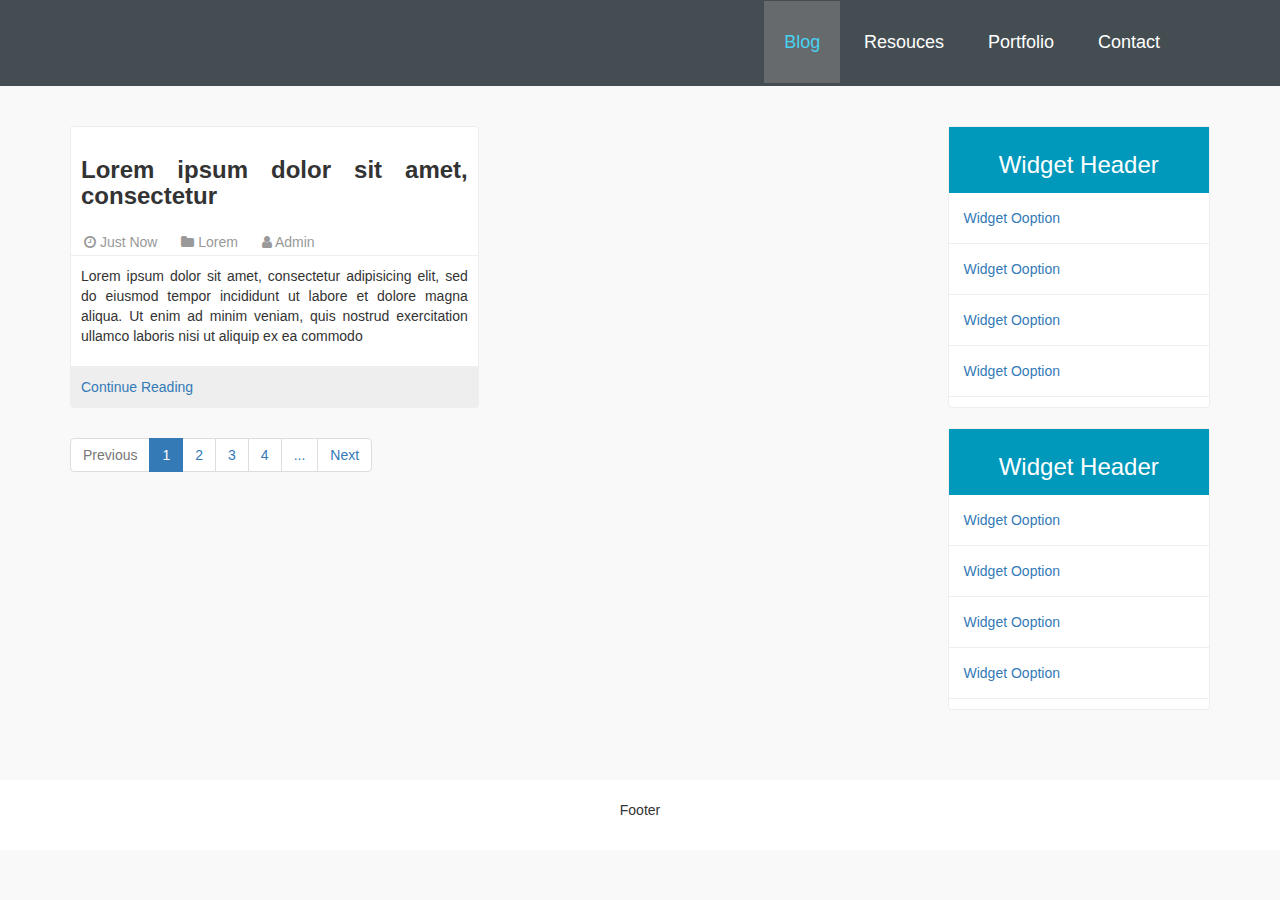
<file: index.html>
<!DOCTYPE html>
<html>
<head>
	<meta charset="utf-8">
	<meta name="viewport" content="width=device-width, initial-scale=1.0">
	<title>Web Wizard</title>
	<link rel="stylesheet" type="text/css" href="css/bootstrap.min.css">
	<link rel="stylesheet" type="text/css" href="css/font-awesome.min.css">
	<link rel="stylesheet" type="text/css" href="css/index.css">

</head>
<body>
	
<header class="header" id="Top">
	<button class="nav-toggle" aria-label="toggle navigation">
		<span class="hamburger"></span>
	</button>
	<nav class="nav">
		<div class="container">
			<ul class="nav-list">
				<li class="nav-item">
					<a href="#" class="nav-link active">Blog</a>
					<a href="#" class="nav-link">Resouces</a>
					<a href="#" class="nav-link"> Portfolio</a>
					<a href="#" class="nav-link">Contact</a>
				</li>
			</ul>
		</div>
	</nav>
</header>
<div class="container">
	<main>
		<div class="row" style="margin-top: 40px;">
			<div class="col-md-9 col-xs-12 col-sm-8 col-lg-9">
				<div class="row">
					<article>
						<div class="col-md-6 col-lg-6 col-xs-12 col-sm-6"  style="margin-bottom: 10px;">
							<div class="card" style="border: 1px solid #eee;background-color: #fff;border-radius: 4px;">
								<div class="card-header" style="border-bottom: 1px solid #eee;">
									<h3 style="text-align: justify;font-weight: bold;padding: 10px;">Lorem ipsum dolor sit amet, consectetur</h3>
									<div class="metadata" style="color: #999;padding: 3px;">
										<span style="margin: 0 10px;"><i class="fa fa-clock-o"></i> Just Now</span>
										<span style="margin: 0 10px;"><i class="fa fa-folder"></i> Lorem</span>
										<span style="margin: 0 10px;"><i class="fa fa-user"></i> Admin</span>
									</div>
								</div>
								<div class="card-body" style="padding: 10px;border-bottom: 1px solid #eee;">
									<p style="text-align: justify;line-height: 20px;">Lorem ipsum dolor sit amet, consectetur adipisicing elit, sed do eiusmod
									tempor incididunt ut labore et dolore magna aliqua. Ut enim ad minim veniam,
									quis nostrud exercitation ullamco laboris nisi ut aliquip ex ea commodo</p>
								</div>
								<div class="card-footer" style="">
									<a href="single.html" style="display: block;padding: 10px;background-color: #eee;">Continue Reading</a>
								</div>
							</div>
						</div>
					</article>

				</div>
				<ul class="pagination">
					<li class="disabled"><a href="">Previous</a></li>
					<li class="active"><a href="">1</a></li>
					<li class=""><a href="">2</a></li>
					<li class=""><a href="">3</a></li>
					<li class=""><a href="">4</a></li>
					<li class=""><a href="">...</a></li>
					<li class=""><a href="">Next</a></li>
				</ul>
			</div>
			<aside>
				<div class="col-md-3 col-xs-12 col-sm-4 col-lg-3">
					<div class="widgets" style="background-color: #fff;border: 1px solid #eee;border-radius: 4px;margin-bottom: 20px;">
						<div class="widgets-header" style="padding: 5px;text-align:center;background-color: #0099BC;">
							<h3 style="color: #fff">Widget Header</h3>
						</div>
						<div class="widgets-body" style="">
							<ul style="margin-left: -40px;">
								<li style="list-style: none;">
									<a style="display: block;text-align:justify;padding: 15px;border-bottom: 1px solid #eee" href="#">Widget Ooption</a>
									<a style="display: block;text-align:justify;padding: 15px;border-bottom: 1px solid #eee" href="#">Widget Ooption</a>
									<a style="display: block;text-align:justify;padding: 15px;border-bottom: 1px solid #eee" href="#">Widget Ooption</a>
									<a style="display: block;text-align:justify;padding: 15px;border-bottom: 1px solid #eee" href="#">Widget Ooption</a>
								</li>
							</ul>
						</div>
					</div>
					<div class="widgets" style="background-color: #fff;border: 1px solid #eee;border-radius: 4px;margin-bottom: 20px;">
						<div class="widgets-header" style="padding: 5px;text-align:center;background-color: #0099BC;">
							<h3 style="color: #fff">Widget Header</h3>
						</div>
						<div class="widgets-body" style="">
							<ul style="margin-left: -40px;">
								<li style="list-style: none;">
									<a style="display: block;text-align:justify;padding: 15px;border-bottom: 1px solid #eee" href="#">Widget Ooption</a>
									<a style="display: block;text-align:justify;padding: 15px;border-bottom: 1px solid #eee" href="#">Widget Ooption</a>
									<a style="display: block;text-align:justify;padding: 15px;border-bottom: 1px solid #eee" href="#">Widget Ooption</a>
									<a style="display: block;text-align:justify;padding: 15px;border-bottom: 1px solid #eee" href="#">Widget Ooption</a>
								</li>
							</ul>
						</div>
					</div>
				</div>
			</aside>
		</div>
	</main>
</div>
<footer style="background-color: #fff;margin-top: 50px;padding: 20px;text-align: center;">
	<p>Footer</p>
</footer>
<script type="text/javascript" src="js/jquery-3.3.1.min.js"></script>
<script type="text/javascript" src="js/bootstrap.min.js"></script>
<script type="text/javascript" src="js/menu.js"></script>
</body>
</html>
</file>
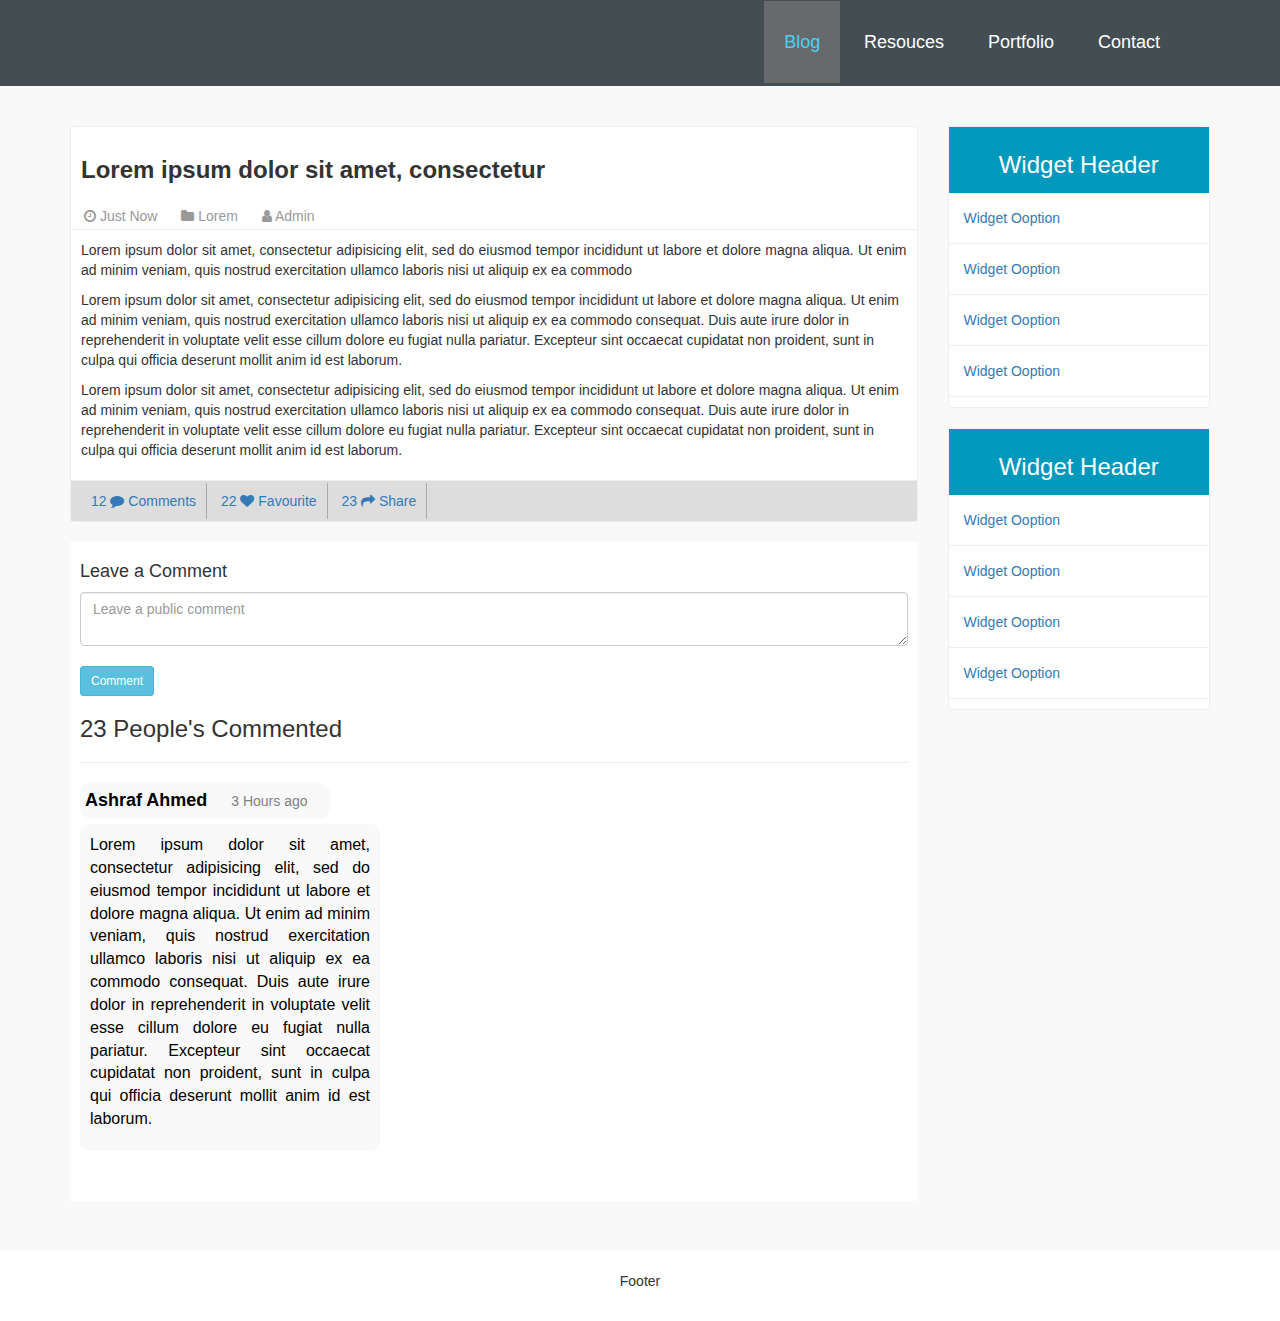
<file: single.html>
<!DOCTYPE html>
<html>
<head>
	<meta charset="utf-8">
	<meta name="viewport" content="width=device-width, initial-scale=1.0">
	<title>Web Wizard</title>
	<link rel="stylesheet" type="text/css" href="css/bootstrap.min.css">
	<link rel="stylesheet" type="text/css" href="css/font-awesome.min.css">
	<link rel="stylesheet" type="text/css" href="css/index.css">

</head>
<body>
	
<header class="header" id="Top">
	<button class="nav-toggle" aria-label="toggle navigation">
		<span class="hamburger"></span>
	</button>
	<nav class="nav">
		<div class="container">
			<ul class="nav-list">
				<li class="nav-item">
					<a href="index.html" class="nav-link active">Blog</a>
					<a href="#" class="nav-link">Resouces</a>
					<a href="#" class="nav-link"> Portfolio</a>
					<a href="#" class="nav-link">Contact</a>
				</li>
			</ul>
		</div>
	</nav>
</header>
<div class="container">
	<main>
		<div class="row" style="margin-top: 40px;">
			<div class="col-md-9 col-xs-12 col-sm-8 col-lg-9">
				<article>
					<div class="card" style="border: 1px solid #eee;background-color: #fff;border-radius: 4px;">
						<div class="card-header" style="border-bottom: 1px solid #eee;">
							<h3 style="text-align: justify;font-weight: bold;padding: 10px;">Lorem ipsum dolor sit amet, consectetur</h3>
							<div class="metadata" style="color: #999;padding: 3px;">
								<span style="margin: 0 10px;"><i class="fa fa-clock-o"></i> Just Now</span>
								<span style="margin: 0 10px;"><i class="fa fa-folder"></i> Lorem</span>
								<span style="margin: 0 10px;"><i class="fa fa-user"></i> Admin</span>
							</div>
						</div>
						<div class="card-body" style="padding: 10px;border-bottom: 1px solid #eee;">
							<p style="text-align: justify;line-height: 20px;">Lorem ipsum dolor sit amet, consectetur adipisicing elit, sed do eiusmod
							tempor incididunt ut labore et dolore magna aliqua. Ut enim ad minim veniam,
							quis nostrud exercitation ullamco laboris nisi ut aliquip ex ea commodo</p>
							<p>Lorem ipsum dolor sit amet, consectetur adipisicing elit, sed do eiusmod
							tempor incididunt ut labore et dolore magna aliqua. Ut enim ad minim veniam,
							quis nostrud exercitation ullamco laboris nisi ut aliquip ex ea commodo
							consequat. Duis aute irure dolor in reprehenderit in voluptate velit esse
							cillum dolore eu fugiat nulla pariatur. Excepteur sint occaecat cupidatat non
							proident, sunt in culpa qui officia deserunt mollit anim id est laborum.</p>
							<p>Lorem ipsum dolor sit amet, consectetur adipisicing elit, sed do eiusmod
							tempor incididunt ut labore et dolore magna aliqua. Ut enim ad minim veniam,
							quis nostrud exercitation ullamco laboris nisi ut aliquip ex ea commodo
							consequat. Duis aute irure dolor in reprehenderit in voluptate velit esse
							cillum dolore eu fugiat nulla pariatur. Excepteur sint occaecat cupidatat non
							proident, sunt in culpa qui officia deserunt mollit anim id est laborum.</p>
						</div>
						<div class="card-footer" style="padding:10px;background-color: #ddd;">
							<a style="padding: 10px;border-right: 1px solid #aaa;" href="#response">12 <i class="fa fa-comment"></i> Comments</a>
							<a style="padding: 10px;border-right: 1px solid #aaa;" href="#"> 22 <i class="fa fa-heart"></i> Favourite</a>
							<a style="padding: 10px;border-right: 1px solid #aaa;" href="#">23 <i class="fa fa-share"></i> Share</a>
						</div>
					</div>
				</article>
				<div class="commentBox" id="response" style="background-color: #fff;margin-top: 20px;padding: 10px;">
					<h4>Leave a Comment</h4>
					<textarea name="" class="form-control" cols="20" rows="2" placeholder="Leave a public comment"></textarea><br>
					<input type="submit" name="" class="btn btn-info btn-sm" value="Comment">
					<h3>23 People's Commented</h3><hr>
					<div class="usercomments">
						<div class="comments">
							<div class="user" style="background-color: #f9f9f9;padding: 5px;border-radius: 10px;margin-bottom: 5px;max-width: 250px;text-align: justify;">
								<span style="font-weight: bold;color: #000;font-size: 18px;">Ashraf Ahmed</span>
								<span style="color: grey;margin-left: 20px;">3 Hours ago</span>
							</div>
							<div class="commentcontent" style="background-color: #f9f9f9;max-width: 300px;text-align: justify;padding: 5px;border-radius: 10px;">
								<p style="color: #000;font-size: 16px;padding: 5px;">
									Lorem ipsum dolor sit amet, consectetur adipisicing elit, sed do eiusmod
									tempor incididunt ut labore et dolore magna aliqua. Ut enim ad minim veniam,
									quis nostrud exercitation ullamco laboris nisi ut aliquip ex ea commodo
									consequat. Duis aute irure dolor in reprehenderit in voluptate velit esse
									cillum dolore eu fugiat nulla pariatur. Excepteur sint occaecat cupidatat non
									proident, sunt in culpa qui officia deserunt mollit anim id est laborum.
								</p>
							</div>
						</div>
						<br><br>
					</div>
				</div>
			</div>
			<aside>
				<div class="col-md-3 col-xs-12 col-sm-4 col-lg-3">
					<div class="widgets" style="background-color: #fff;border: 1px solid #eee;border-radius: 4px;margin-bottom: 20px;">
						<div class="widgets-header" style="padding: 5px;text-align:center;background-color: #0099BC;">
							<h3 style="color: #fff">Widget Header</h3>
						</div>
						<div class="widgets-body" style="">
							<ul style="margin-left: -40px;">
								<li style="list-style: none;">
									<a style="display: block;text-align:justify;padding: 15px;border-bottom: 1px solid #eee" href="#">Widget Ooption</a>
									<a style="display: block;text-align:justify;padding: 15px;border-bottom: 1px solid #eee" href="#">Widget Ooption</a>
									<a style="display: block;text-align:justify;padding: 15px;border-bottom: 1px solid #eee" href="#">Widget Ooption</a>
									<a style="display: block;text-align:justify;padding: 15px;border-bottom: 1px solid #eee" href="#">Widget Ooption</a>
								</li>
							</ul>
						</div>
					</div>
					<div class="widgets" style="background-color: #fff;border: 1px solid #eee;border-radius: 4px;margin-bottom: 20px;">
						<div class="widgets-header" style="padding: 5px;text-align:center;background-color: #0099BC;">
							<h3 style="color: #fff">Widget Header</h3>
						</div>
						<div class="widgets-body" style="">
							<ul style="margin-left: -40px;">
								<li style="list-style: none;">
									<a style="display: block;text-align:justify;padding: 15px;border-bottom: 1px solid #eee" href="#">Widget Ooption</a>
									<a style="display: block;text-align:justify;padding: 15px;border-bottom: 1px solid #eee" href="#">Widget Ooption</a>
									<a style="display: block;text-align:justify;padding: 15px;border-bottom: 1px solid #eee" href="#">Widget Ooption</a>
									<a style="display: block;text-align:justify;padding: 15px;border-bottom: 1px solid #eee" href="#">Widget Ooption</a>
								</li>
							</ul>
						</div>
					</div>
				</div>
			</aside>
		</div>
	</main>
</div>
<footer style="background-color: #fff;margin-top: 50px;padding: 20px;text-align: center;">
	<p>Footer</p>
</footer>

<script type="text/javascript" src="js/jquery-3.3.1.min.js"></script>
<script type="text/javascript" src="js/bootstrap.min.js"></script>
<script type="text/javascript" src="js/menu.js"></script>
</body>
</html>
</file>
<file: css/index.css>
html{
	scroll-behavior: smooth;
}
body{
	margin: 0;
	padding: 0;
	font-family: sans-serif;
	background-color: #f9f9f9;
}
@media(min-width: 769px){
	.nav-toggle{
		display: none;
	}
	.nav{
		background-color: #444E52;
		/*margin-top: -20px;*/
	}
	.nav-item{
		display: inline-block;
		padding: 30px;
		float: right;
	}
	.nav-link{
		text-decoration: none;
		color: #fff;
		font-size: 18px;
		padding: 31px 20px;

	}
	.nav-link:hover{
		color: #48D2F2;
		text-decoration: none;
	}
	.nav-link.active{
		color: #48D2F2;
		background-color: #676A6C;
	}
}
@media(max-width: 768px){
	.header{
		background-color: #000;
		padding: 25px;
		overflow: hidden;
	}
	.nav-toggle{
		background: transparent;
		padding: .5rem;
		border: 0;
		cursor: pointer;
		position: absolute;
		right: 1rem;
		top: 1.8rem;
		z-index: 1000;
	}
	.nav-open .nav{
		transform: translateX(0);
	}
	.nav-open .nav-toggle{
		position: fixed;
	}
	.nav-open .hamburger{
		transform: rotate(.625turn);
		background-color: #fff;
	}
	.nav-open .hamburger::before{
		transform: rotate(90deg) translateX(-6px);
		background-color: #fff;
	}
	.nav-open .hamburger::after{
		opacity: 0;
	}
	.nav{
		position: fixed;
		background-color: #000;
		margin: 0;
		color: #fff;
		top: 0;
		bottom: 0;
		left: 0;
		right: 0;
		z-index: 100;
		transform: translateX(100%);
		transition: transform 250ms cubic-bezier(.5, 0, .5, 1);
	}
	.nav-list{
		list-style: none;
		margin-top: 40px;
		padding: 0;
	}
	.nav-item{

	}
	.nav-link{
		display: block;
		text-align: center;
		padding: 20px;
		color: inherit;
		text-decoration: none;
		font-weight: bold;
		font-size: 20px;
		font-family: monospace;
	}
	.nav-link:hover{
		color: #48D2F2;
		background-color: #111;
		text-decoration: none;
	}
	.hamburger{
		display: block;
		position: relative;
	}
	.hamburger,
	.hamburger::before,
	.hamburger::after{
		background-color: #fff;
		height: 3px;
		width: 2em;
		border-radius: 1em;
		transition: transform 250ms ease-in-out;
	}

	.hamburger::before,
	.hamburger::after{
		content: '';
		position: absolute;
		left: 0;
		right: 0;
	}
	.hamburger::before{ 
		top: 6px;
	}
	.hamburger::after{
		 bottom: 6px;
	}
}
</file>
